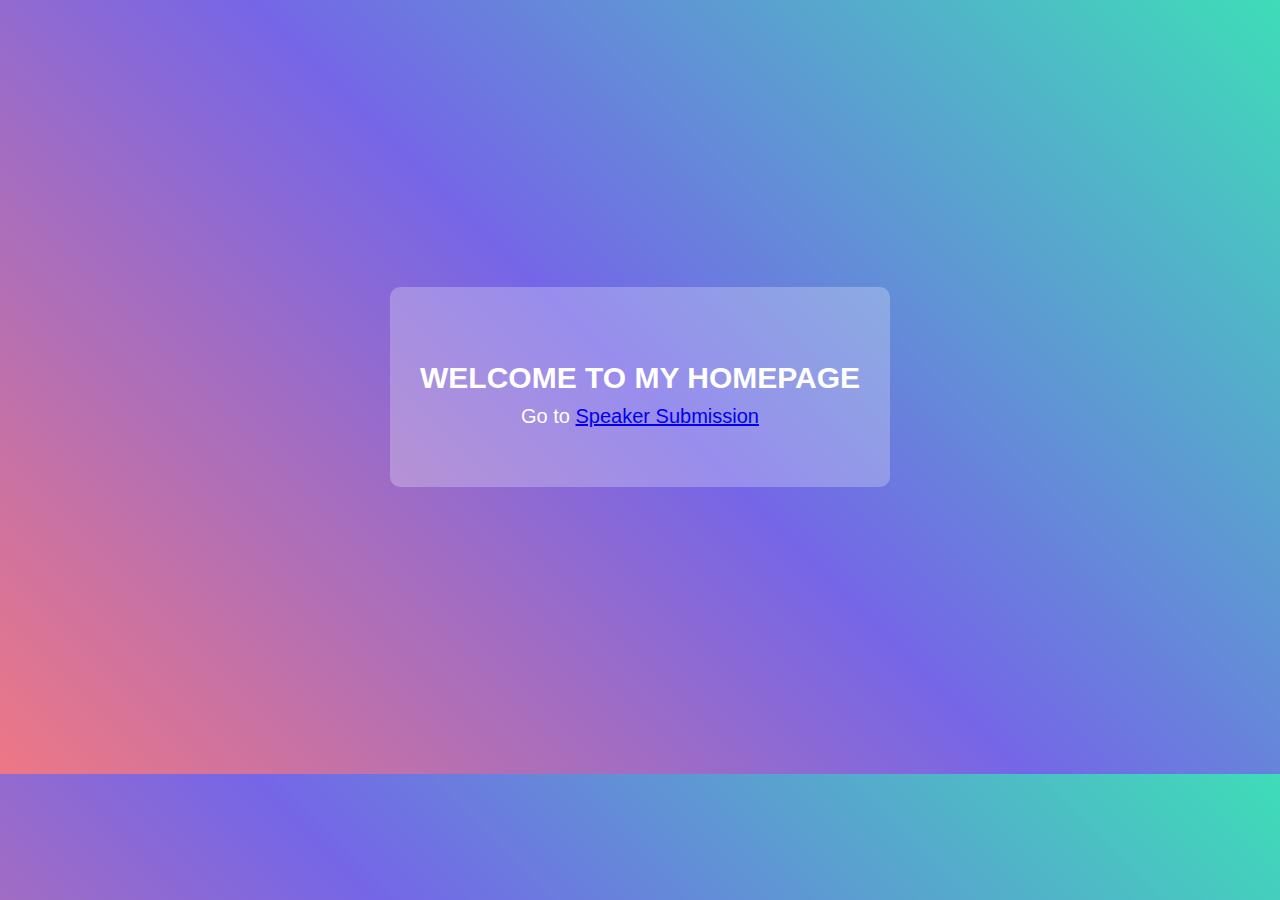
<file: index.html>
<!DOCTYPE html>
<html lang="en">

<head>
  <meta charset="UTF-8">
  <meta name="viewport" content="width=device-width, initial-scale=1.0">
  <title>My Home Page</title>
  <link rel = "stylesheet" href = "style.css">
</head>

<body>
    <div class = "container1">
        <h1>Welcome to my Homepage</h1>
        <p>Go to <a href = "speaker-submission.html">Speaker Submission </a> </p>
    </div>
</body>

</html>
</file>
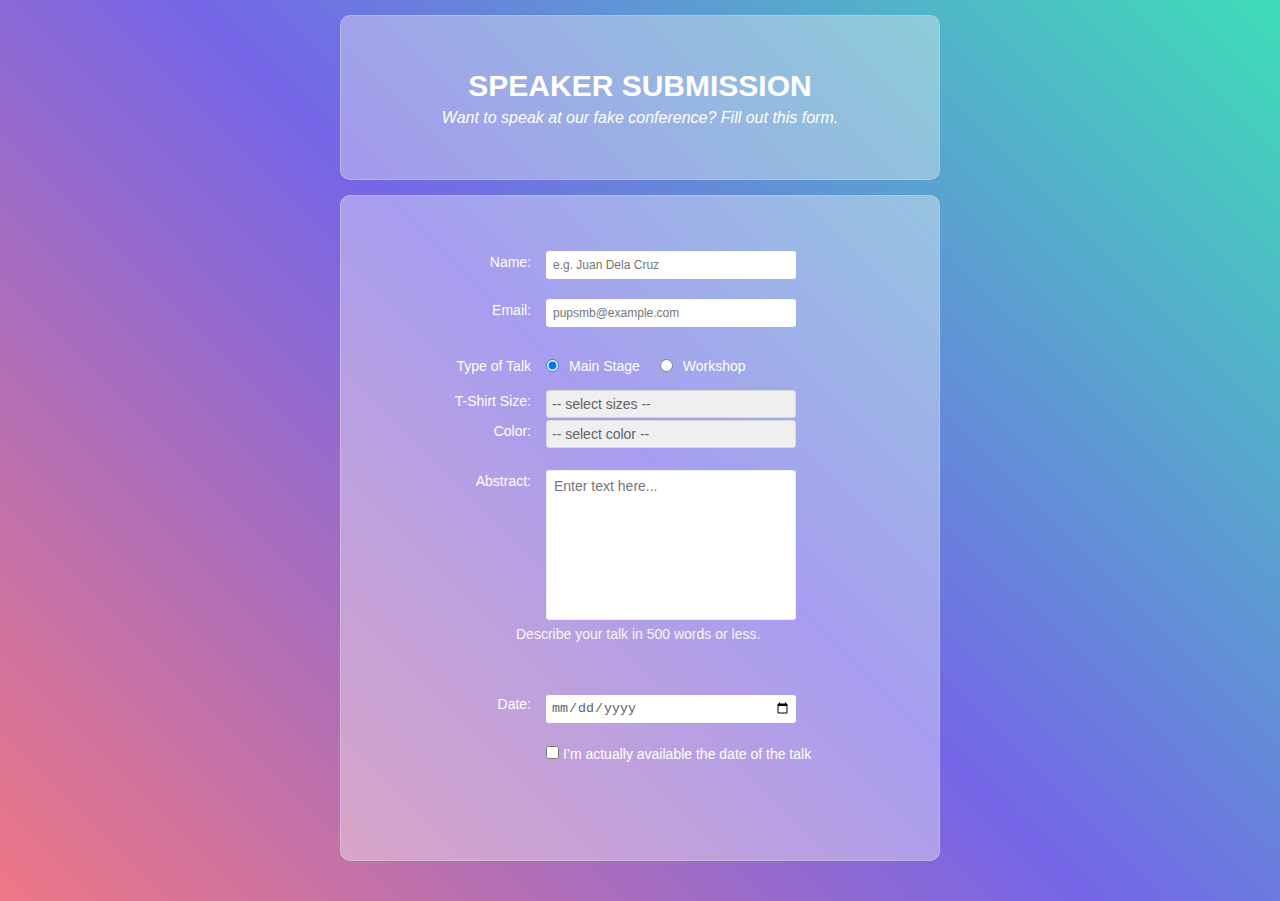
<file: speaker-submission.html>
<!DOCTYPE html>
<html lang="en">
<head>
  <meta charset="UTF-8">
  <meta name="viewport" 
        content="width=device-width, initial-scale=1.0">
  <title>Speaker Submission</title>
  <link rel = "stylesheet" href = "style.css">
</head>
<body>

    <div class = "container">
    
    </div>

  <header class = "speaker-form-header">
    <h1>          
      SPEAKER SUBMISSION
    </h1>
    <p>
      <em>
        Want to speak at our fake conference? Fill out this form.
      </em>
  </p>
  
  
  </header>

  <form action = '' 
        method = 'get' 
        class = 'speaker-form'> 

    <div class = 'form-row'>

      <label for = 'full-name'>Name: </label>
      <input id = 'full-name' 
             name = 'full-name' 
             type = 'text' 
             placeholder="e.g. Juan Dela Cruz"/>

    </div>

    <div class = 'form-row'>
      <label for = 'email'>Email: </label>
      <input id = 'email' 
             name = 'email' 
             type = 'email' 
             placeholder="pupsmb@example.com" />

    </div>

    <fieldset class = 'legacy-form-row'>
      <legend>Type of Talk</legend>

      <input id = 'talk-type-1' 
             name = 'talk-type' 
             type = 'radio' 
             value = 'main stage' 
             checked/>

      <label for = 'talk-type-1' 
             class = 'radio-label'>Main Stage</label>

      <input id = 'talk-type-2' 
             name = 'talk-type' 
             type = 'radio' 
             value = 'workshop' />

      <label for = 'talk-type-2' 
             class = 'radio-label'>Workshop</label>
    </fieldset>

  <div class = "form-row">
    <label for = "t-shirt">T-Shirt Size:</label>
    <select id = "t-shirt" name = "t-shirt">
      <option value = "select-size">-- select sizes --</option>
      <option value = "xs">Extra Small</option>
      <option value = "s">Small</option>
      <option value = "m">Medium</option>
      <option value = "l">Large</option>
    </select>

    <div class = "form-row">
      <label for = "t-shirt_color">Color:</label>
      <select id = "t-shirt_color" name = "t-shirt_color">
        <option value = "select-color">-- select color --</option>
        <option value = "blue">Blue</option>
        <option value = "red">Red</option>
        <option value = "yellow">Yellow</option>
        <option value = "white">White</option>
        <option value = "black">Black</option>
      </select>
   </div>

   <div class = "form-row">
    <label for = "topic-scope">Abstract:</label>
    <textarea id = "abstract" name = "abstract" placeholder="Enter text here..."></textarea>
    <div class = "instructions">Describe your talk in 500 words or less.</div>
  </div>
  </form>

  <div class = "form-row">
    <label for = "date">Date:</label>
    <input type = "date" 
           id = "date"
           for = "date" 
           name = "date" />
  </div>

  <div class = "form-row">
    <label class = "checkbox-label" for = "available">
    <input id= "available" 
           name = "available" 
           type = "checkbox" 
           value = "is-available"/>
    <span>I’m actually available the date of the talk</span>
    </label>
   </div>
</body>
</html>
</file>
<file: style.css>
*
{
  margin: 0;
  padding: 0;
  box-sizing: border-box;
}

.container1
{
  border-radius: 10px;
  width: 500px;
  height: 200px;
  margin-top: 287px;
  margin-bottom: 287px;
  background: #ffffff42;
  position: relative;
}

.container1 h1
{
  font-family: 'Lucida Sans', 'Lucida Sans Regular', 'Lucida Grande', 'Lucida Sans Unicode', Geneva, Verdana, sans-serif;
  margin: 0%;
  padding: 0%;
  font-size: 30px;
  text-transform: uppercase;
  text-align: center;
  position: relative;
  top: 45%;
  transform: translateY(-50%);
}

.container1 p
{
  font-family: 'Lucida Sans', 'Lucida Sans Regular', 'Lucida Grande', 'Lucida Sans Unicode', Geneva, Verdana, sans-serif;
  margin: 0%;
  padding: 0%;
  font-size: 20px;
  text-align: center;
  position: relative;
  top: 45%;
  transform: translateY(-50%);
}

body
{
  background: linear-gradient(45deg, #ee7785, #7566e7, #3eddb8);
  color: #ffffff;
  font-family: 'Lucida Sans', 'Lucida Sans Regular', 'Lucida Grande', 'Lucida Sans Unicode', Geneva, Verdana, sans-serif;  font-size: 16px;
  line-height: 1.3;

  display: flex;
  flex-direction: column;
  align-items: center;
}

.speaker-form-header
{
  font-family: 'Lucida Sans', 'Lucida Sans Regular', 'Lucida Grande', 'Lucida Sans Unicode', Geneva, Verdana, sans-serif;
  text-align: center;
  background-color: #f6f7f85d;
  border: 1px solid #d6d9dc5d;
  border-radius: 10px;
  width: 100%;
  margin: 15px 0;
  padding: 50px;
}

.speaker-form-header h1
{
  font-size: 30px;
  margin-bottom: 3px;
}

.speaker-form
{
  background-color: rgba(255, 255, 255, 0.363);
  border: 1px solid #d6d9dc65;
  border-radius: 10px;

  width: 100%;
  padding: 55px;
  margin: 0 0 40px 0;
}

.form-row
{
  margin-bottom: 3px;
  display: flex;
  justify-content: flex-start;
  flex-direction: column;
  flex-wrap: wrap;
}

.form-row input[type = 'text'],
.form-row input[type = 'email']
{
  background-color: #FFFFFF;
  border: none;
  border-radius: 3px;
  width: 100%;
  padding: 7px;
  font-size: 12px;
}

.form-row label
{
  margin-bottom: 2px;
  margin-top: 2px;
}

.form-row input[type = 'text']:invalid,
.form-row input[type = 'email']:invalid
{
  border: 1px solid #e46668;
  color: #e46668;
  box-shadow: none;
}

.legacy-form-row
{
  border: none;
  margin-bottom: 40px;
  margin-top: 30px;
}

.legacy-form-row legend
{
  margin-bottom: 10px;
}

.legacy-form-row .radio-label
{
  display: block;
  font-size: 14px;
  padding: 0 20px 0  10px;
}

.legacy-form-row input[type = 'radio']
{
  margin-top: 2px;

}

.legacy-form-row .radio-label, 
.legacy-form-row input[type = 'radio']
{
  float: left;
}

.form-row select 
{
  border-radius: 3px;
  color: #636262;
  margin-bottom: 2px;
  width: 100%;
  padding: 5px;
  font-size: 14px; 
  border: 1px solid #D6D9DC;
  -webkit-appearance: none; 
  outline: none;
 }
 
 .form-row select:focus
 {
  border: 3px solid #D6D9DC;
 }
 
 .form-row textarea 
 {
  font-family: "Helvetica", "Arial", sans-serif;
  font-size: 14px;

  border: 1px solid #d6d9dc6c;
  border-radius: 3px;

  min-height: 150px;
  margin-bottom: 5px;
  padding: 7px;
  resize: none;
  outline: none;
 }

 .form-row .instructions 
 {
  color: #f7f7f7;
  padding: 5;
  font-size: 14px;
  margin-bottom: 30px;
}

#date
{
  border-radius: 3px;
  margin-top: 2px;
  width: 250px;
  border: none;
  padding: 5px;
  outline: none;
  color: #636262;
}

#date:focus
{
  border: none;
}

@media only screen and (min-width: 700px)
{
  .speaker-form-header,
  .speaker-form 
  {
    width: 600px;
  }

  .form-row
  {
    flex-direction: row;
    align-items: flex-start; /* to avoid stretching */
    margin-bottom: 20px;
    height: initial;
  }

  .form-row input[type = 'text'],
  .form-row input[type = 'email'],
  .form-row select,
  .form-row textarea
  {
    width: 250px;
    height: initial;
  }

  .form-row label 
  {
    font-size: 14px;
    text-align: right;
    width: 150px;
    margin-top: 2px;
    padding-right: 15px;
  }

  .legacy-form-row 
  {
    margin-bottom: 5px;
  }

  .legacy-form-row legend
  {
    font-size: 14px;
    width: 150px;
    text-align: right;
    align-items: flex-start;
    padding-right: 15px;
  }

  .legacy-form-row legend 
  {
    float: left;
  }

  .form-row .instructions 
  {
    margin-left: 120px;
  }

  .form-row .checkbox-label 
  {
    margin-left: 150px;
    width: auto;
  }
  
  .form-row .instructions 
  {
    margin-left: 120px;
  }
}
</file>
